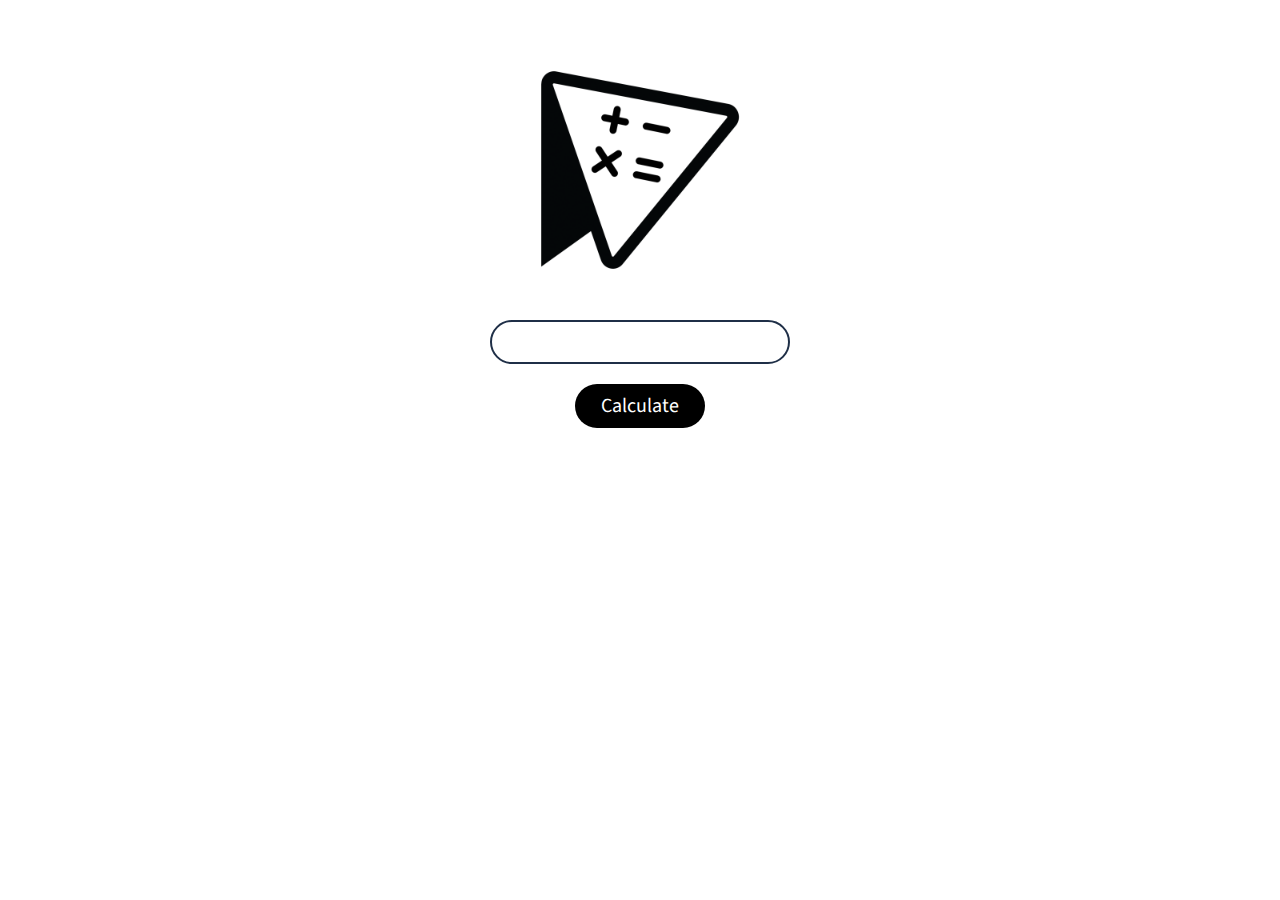
<file: index.html>
<head>
    <script defer type="text/javascript" src="./calculator.js"></script>
    <link rel="stylesheet" href="/calculator.css" />
</head>

<body>
    <img class="logo" src="./VidMobCalculatorLogo.png" alt=”logo”>
    <input class="textBox" type="text" id="userInput" />
    <input class="button" type="button" value="Calculate" id="calculate" />
    <div class="result" id="result"></div>
</body>
</file>
<file: calculator.css>
@import url("https://fonts.googleapis.com/css2?family=Source+Sans+Pro:wght@600&display=swap");

.textBox {
    padding:6px 13px;
    font-size:20px;
    font-family: "Source Sans Pro";
    width:300px;
    border:2px solid #1f2f47;
    display:block;
    background-color:#ffffff;
    resize: none;
    outline: none;
    margin-left: auto;
    margin-right: auto;
    border-radius:50px;
}

.logo {
    width:300px;
    margin-top: 20px;
    display:block;
    margin-left: auto;
    margin-right: auto;
} 

.result {
    text-align: center;
	border-radius:50px;
	display:inline-block;
	cursor:pointer;
	color:#0e0e0e;
    font-family: "Source Sans Pro";
	font-size:20px;
	padding:8px 12px;
	text-decoration:none;
    width:140px;
    margin-left: auto;
    margin-right: auto;
    display:block;
    margin-top: 20px;
}

.button {
    background-color:#000000;
    border: 0;
	border-radius:50px;
	display:inline-block;
	cursor:pointer;
	color:#ffffff;
    font-family: "Source Sans Pro";
	font-size:20px;
	padding:8px 12px;
	text-decoration:none;
    width:130px;
    margin-left: auto;
    margin-right: auto;
    display:block;
    margin-top: 20px;
}
.button:hover {
	background-color:#666666;
}
.button:active {
	position:relative;
	top:1px;
}
</file>
